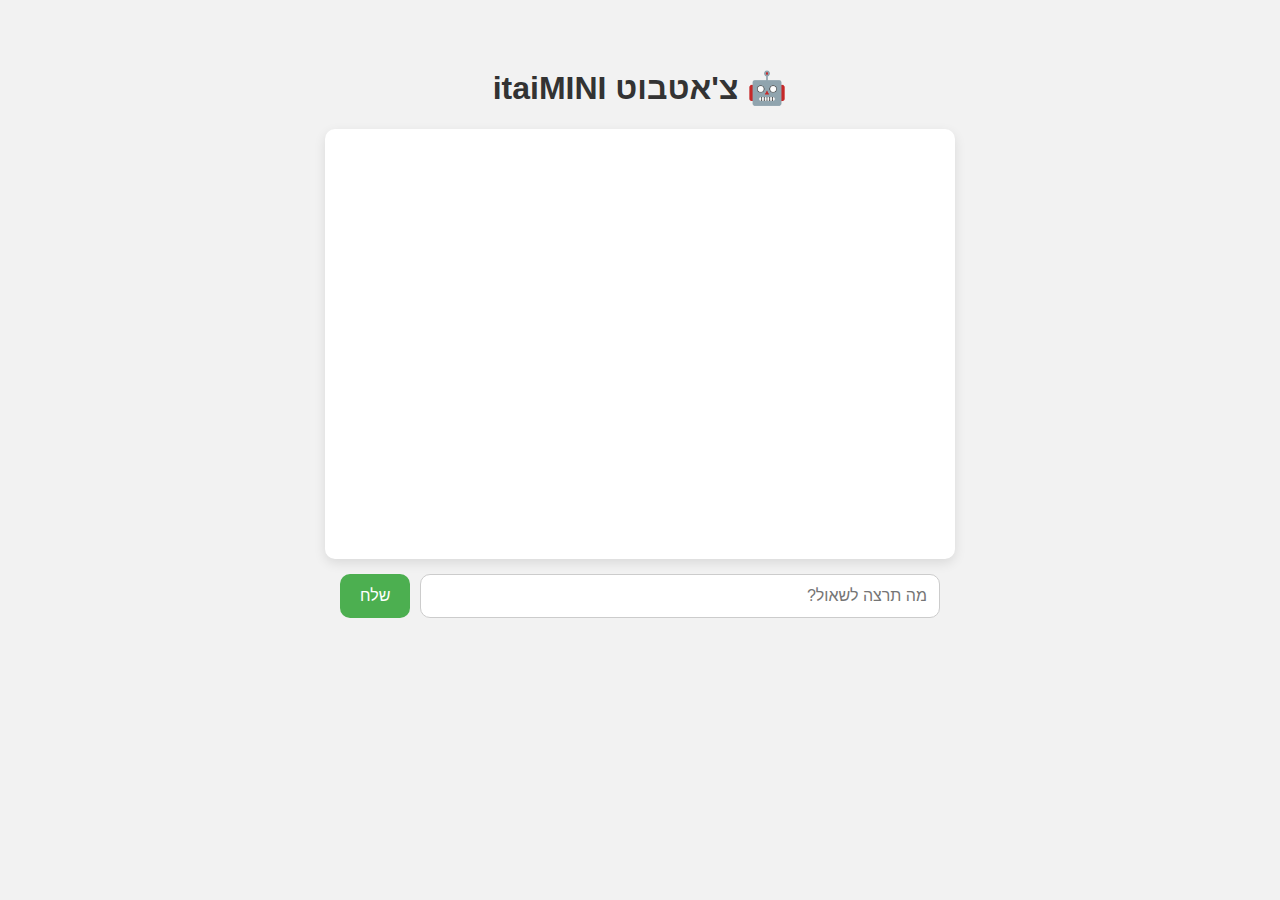
<file: index.html>
<!DOCTYPE html>
<html lang="he" dir="rtl">
<head>
  <meta charset="UTF-8">
  <title>צ'אטבוט itaiMINI</title>
  <style>
    body {
      font-family: 'Segoe UI', sans-serif;
      background: #f2f2f2;
      display: flex;
      flex-direction: column;
      align-items: center;
      padding: 40px;
    }

    h1 {
      color: #333;
    }

    #chat {
      width: 100%;
      max-width: 600px;
      height: 400px;
      background: white;
      border-radius: 10px;
      padding: 15px;
      box-shadow: 0 4px 12px rgba(0,0,0,0.1);
      overflow-y: auto;
      margin-bottom: 15px;
      direction: rtl;
    }

    .message {
      max-width: 80%;
      margin-bottom: 10px;
      padding: 10px 14px;
      border-radius: 18px;
      line-height: 1.4;
      word-wrap: break-word;
    }

    .user {
      background-color: #dcf8c6;
      align-self: flex-end;
      margin-right: auto;
      border-bottom-right-radius: 0;
    }

    .bot {
      background-color: #f1f0f0;
      align-self: flex-start;
      margin-left: auto;
      border-bottom-left-radius: 0;
    }

    #input-area {
      display: flex;
      width: 100%;
      max-width: 600px;
    }

    input {
      flex: 1;
      padding: 12px;
      border-radius: 10px;
      border: 1px solid #ccc;
      font-size: 16px;
    }

    button {
      background-color: #4CAF50;
      color: white;
      border: none;
      padding: 12px 20px;
      margin-right: 10px;
      border-radius: 10px;
      cursor: pointer;
      font-size: 16px;
    }

    button:hover {
      background-color: #45a049;
    }
  </style>
</head>
<body>

  <h1>🤖 צ'אטבוט itaiMINI</h1>
  <div id="chat"></div>

  <div id="input-area">
    <input id="input" type="text" placeholder="מה תרצה לשאול?">
    <button onclick="sendMessage()">שלח</button>
  </div>

  <script>
    const API_KEY = 'AIzaSyBPX8Xg-ONG2GvDbnnylXriBFOlbIVhSJI';
    const chat = document.getElementById('chat');

    async function sendMessage() {
      const input = document.getElementById('input');
      const userMessage = input.value.trim();
      if (!userMessage) return;

      // הצג את הודעת המשתמש
      addMessage(userMessage, 'user');
      input.value = '';

      // בקשת API ל-Gemini
      const response = await fetch('https://generativelanguage.googleapis.com/v1beta/models/gemini-pro:generateContent?key='+AIzaSyBPX8Xg-ONG2GvDbnnylXriBFOlbIVhSJI', {
        method: 'POST',
        headers: { 'Content-Type': 'application/json' },
        body: JSON.stringify({
          contents: [{ parts: [{ text: userMessage }] }]
        })
      });

      const data = await response.json();
      const botMessage = data.candidates?.[0]?.content?.parts?.[0]?.text || "⚠️ שגיאה או אין תשובה.";

      // הצג את תשובת הבוט
      addMessage(botMessage, 'bot');
    }

    function addMessage(text, sender) {
      const div = document.createElement('div');
      div.className = `message ${sender}`;
      div.textContent = text;
      chat.appendChild(div);
      chat.scrollTop = chat.scrollHeight;
    }
  </script>

</body>
</html>
</file>
